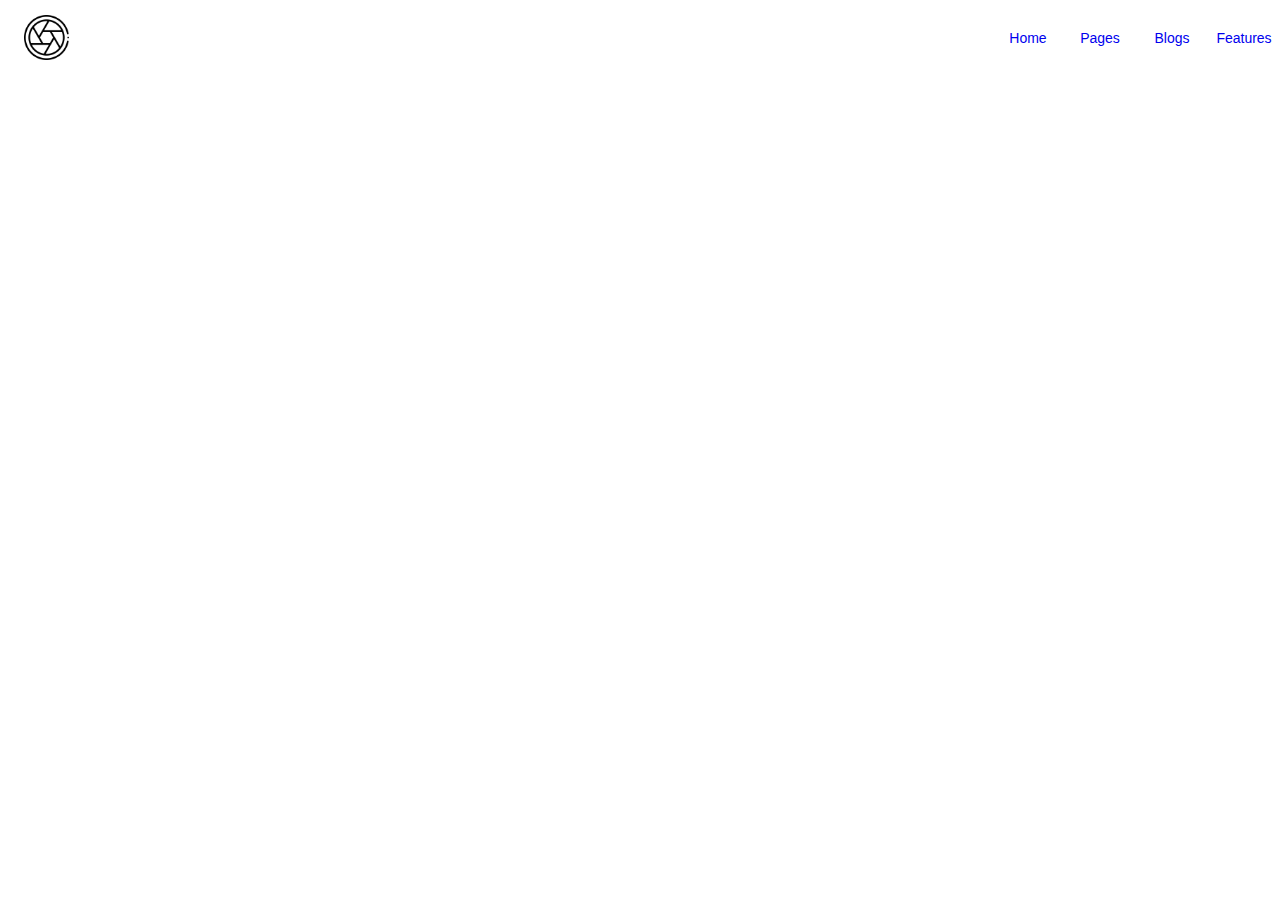
<file: page/blogs.html>
<!DOCTYPE html>
<html class="no-js">

<head>
  <meta charset="utf-8">
  <meta http-equiv="X-UA-Compatible" content="IE=edge">
  <title>Grapher | Jason Wu</title>
  <meta name="description" content="my first own profile">
  <meta name="viewport" content="width=device-width, initial-scale=1">
  <link rel="stylesheet" href="https://fonts.googleapis.com/css?family=Abel&display=swap">
  <link rel="stylesheet" href="https://fonts.googleapis.com/icon?family=Material+Icons" />
  <link rel="stylesheet" href="https://fonts.googleapis.com/css?family=Roboto:300,400,500,700&display=swap" />
  <link rel="shortcut icon" href="../favicon.ico" type="image/x-icon">
  <link rel="stylesheet" href="../css/index.css">
  <link rel="stylesheet" href="../css/header.css">
</head>

<body>
  <div class="app">
    <div class="header">
      <div class="headerContainer">
        <div class="headerProfile">
          <img class="headerAvatarStyle" alt="avatar" src="../assets/lens.png">
        </div>
        <div class="headerRoute">
          <div class="headerRouteStyle flexCenter">
            <a class="headerRouteHrefStyle" href="../index.html">
              Home
            </a>
          </div>
          <div class="headerRouteStyle flexCenter">
            <a class="headerRouteHrefStyle" href="./page.html">
              Pages
            </a>
          </div>
          <div class="headerRouteStyle flexCenter">
            <a class="headerRouteHrefStyle" href="./blogs.html">
              Blogs
            </a>
          </div>
          <div class="headerRouteStyle flexCenter">
            <a class="headerRouteHrefStyle" href="./features.html">
              Features
            </a>
          </div>
        </div>
      </div>
    </div>
  </div>
</body>

</html>
</file>
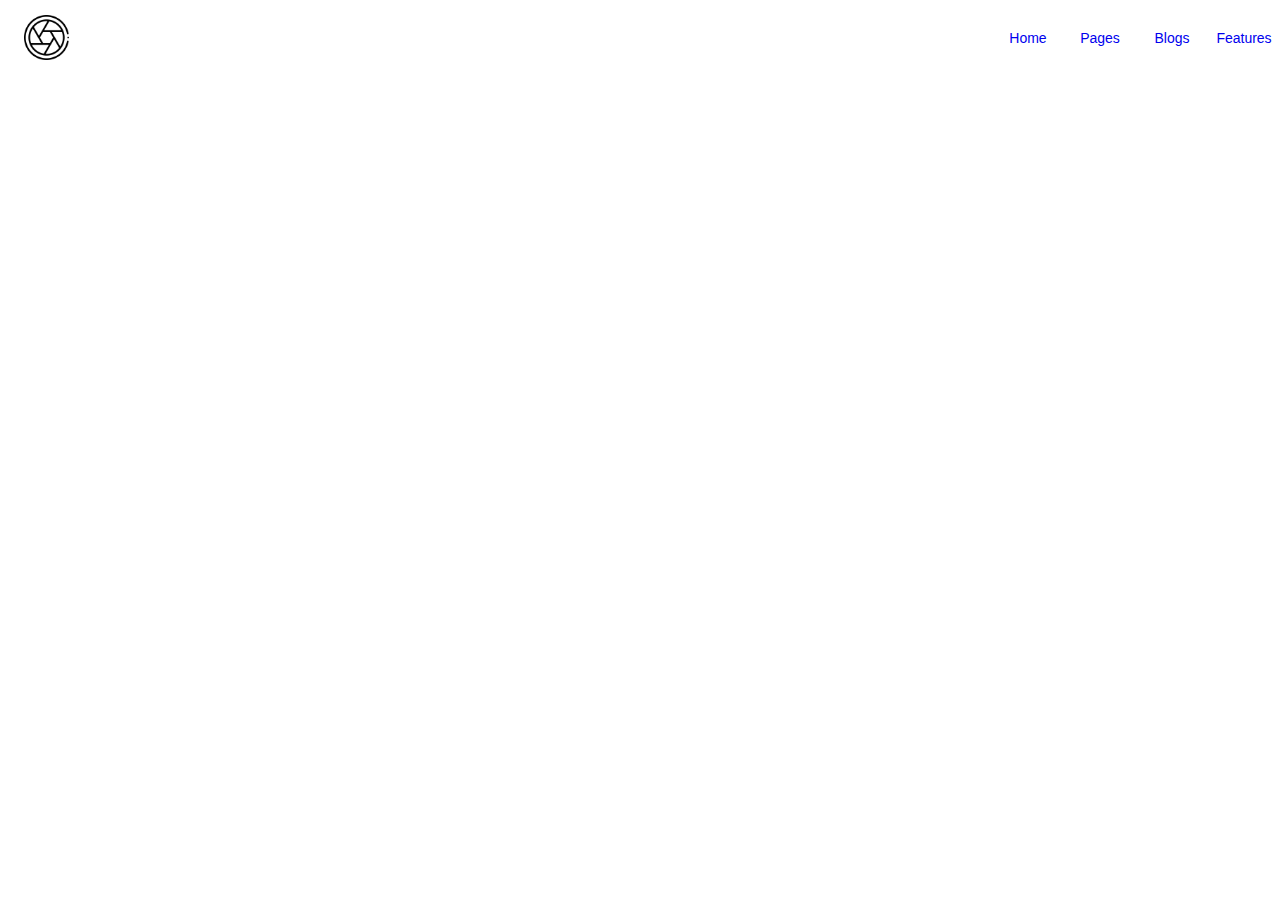
<file: page/page.html>
<!DOCTYPE html>
<html class="no-js">

<head>
  <meta charset="utf-8">
  <meta http-equiv="X-UA-Compatible" content="IE=edge">
  <title>Grapher | Jason Wu</title>
  <meta name="description" content="my first own profile">
  <meta name="viewport" content="width=device-width, initial-scale=1">
  <link rel="stylesheet" href="https://fonts.googleapis.com/css?family=Abel&display=swap">
  <link rel="stylesheet" href="https://fonts.googleapis.com/icon?family=Material+Icons" />
  <link rel="stylesheet" href="https://fonts.googleapis.com/css?family=Roboto:300,400,500,700&display=swap" />
  <link rel="shortcut icon" href="../favicon.ico" type="image/x-icon">
  <link rel="stylesheet" href="../css/header.css">
  <link rel="stylesheet" href="../css/index.css">
</head>

<body>
  <div class="app">
    <div class="header">
      <div class="headerContainer">
        <div class="headerProfile">
          <img class="headerAvatarStyle" alt="avatar" src="../assets/lens.png">
        </div>
        <div class="headerRoute">
          <div class="headerRouteStyle flexCenter">
            <a class="headerRouteHrefStyle" href="../index.html">
              Home
            </a>
          </div>
          <div class="headerRouteStyle flexCenter">
            <a class="headerRouteHrefStyle" href="./page.html">
              Pages
            </a>
          </div>
          <div class="headerRouteStyle flexCenter">
            <a class="headerRouteHrefStyle" href="./blogs.html">
              Blogs
            </a>
          </div>
          <div class="headerRouteStyle flexCenter">
            <a class="headerRouteHrefStyle" href="./features.html">
              Features
            </a>
          </div>
        </div>
      </div>
    </div>
  </div>
</body>

</html>
</file>
<file: css/index.css>
html, body {
  width: 100%;
  height: 100%;
  margin: 0;
  padding: 0;
  font-family: sans-serif;
}
.app {
  width: 100%;
  height: 100%;
  position: relative;
  overflow: auto;
}
.header {
  width: 100%;
  height: 75px;
  display: flex;
  position: relative;
}
.body {
  width: 100%;
  height: calc(100% - 75px);
  position: relative;
}
/* Global Class */
.flexCenter {
  display: flex;
  justify-content: center;
  align-items: center;
}
</file>
<file: css/header.css>
.headerContainer {
  width: 100%;
  height: 100%;
  position: relative;
  display: flex;
}
.headerProfile {
  width: 75px;
  padding: 10px;
  display: flex;
  justify-content: center;
  align-items: center;
}
.headerRoute {
  width: calc(100% - 75px);
  height: 100%;
  display: flex;
  justify-content: flex-end;
  align-items: center;
}
/* Header Block One */
.headerAvatarStyle {
  width: 45px;
  height: 45px;
  object-fit: contain;
}
/* Header Bloc Two */
.headerRouteStyle {
  width: 72px;
  height: 100%;
  color: #333;
  outline: 0;
  font-size: 14px;
  font-weight: normal;
  cursor: context-menu;
  user-select: none;
  transition: ease-in 0.4s;
}
.headerRouteStyle:hover {
  cursor: pointer;
  color: #d6b161;
  transition: ease-out 0.4s;
}
.headerRouteHrefStyle {
  text-decoration: none;
}
</file>
